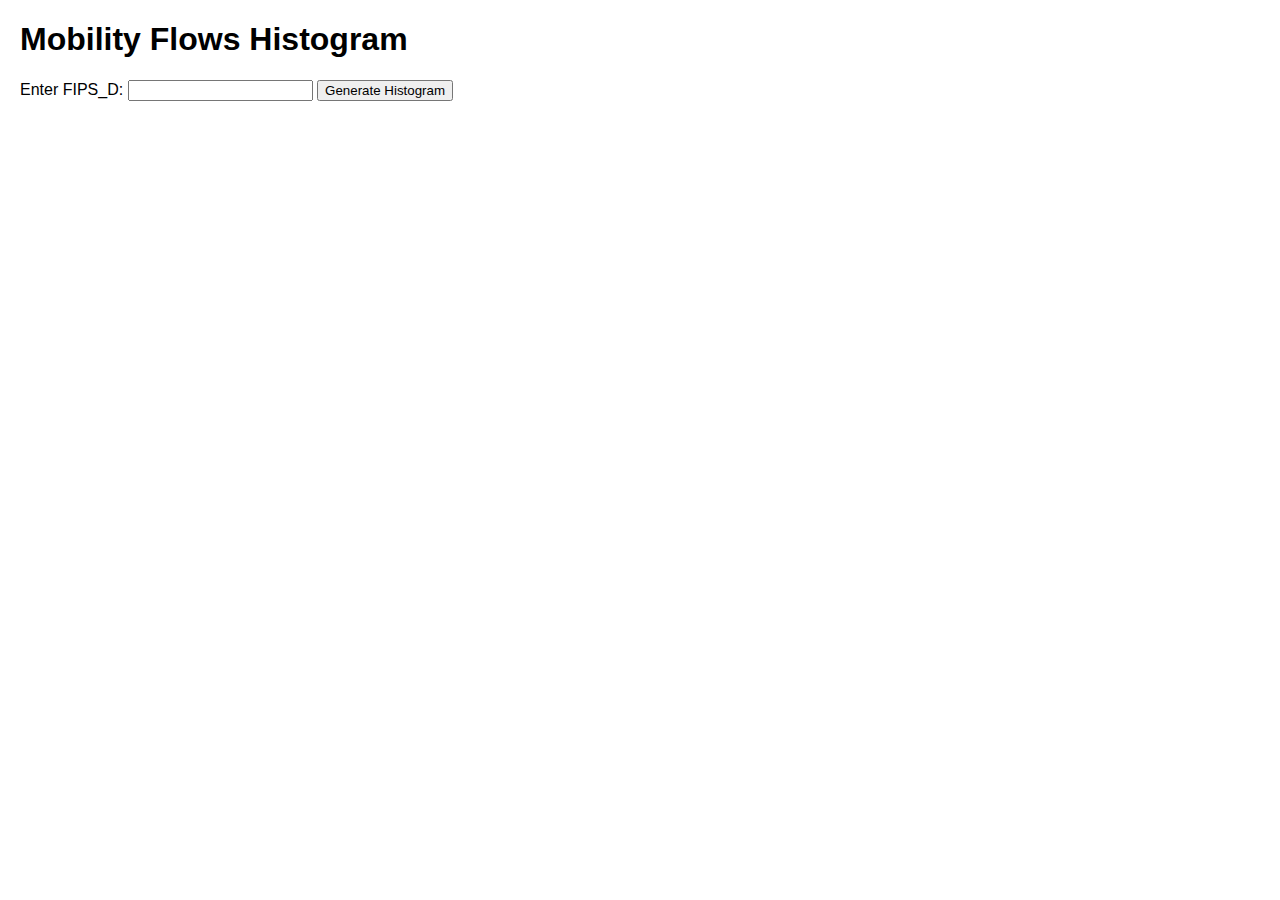
<file: frontend/prova.html>
<!DOCTYPE html>
<html lang="en">
  <head>
    <meta charset="UTF-8" />
    <meta name="viewport" content="width=device-width, initial-scale=1.0" />
    <title>Mobility Histogram</title>
    <script src="https://d3js.org/d3.v7.min.js"></script>
    <style>
      body {
        font-family: Arial, sans-serif;
        margin: 20px;
      }
      .error {
        color: red;
        display: none;
      }
      .histogram {
        margin-top: 20px;
      }
      .bar {
        fill: steelblue;
      }
      .bar:hover {
        fill: orange;
      }
      .axis text {
        font-size: 12px;
      }
      .axis path,
      .axis line {
        fill: none;
        stroke: #000;
        shape-rendering: crispEdges;
      }
    </style>
  </head>
  <body>
    <h1>Mobility Flows Histogram</h1>
    <div>
      <label for="fips_d">Enter FIPS_D:</label>
      <input type="number" id="fips_d" min="1" required />
      <button onclick="fetchData()">Generate Histogram</button>
    </div>
    <div id="error" class="error"></div>
    <div id="histogram" class="histogram"></div>

    <script>
      async function fetchData() {
        const fips_d = document.getElementById("fips_d").value;
        const errorDiv = document.getElementById("error");
        const histogramDiv = document.getElementById("histogram");

        // Clear previous content
        errorDiv.style.display = "none";
        errorDiv.textContent = "";
        histogramDiv.innerHTML = "";

        // Validate input
        if (!fips_d || fips_d < 1) {
          errorDiv.textContent =
            "Please enter a valid positive integer for FIPS_D";
          errorDiv.style.display = "block";
          return;
        }

        try {
          const response = await fetch(
            "http://localhost:5050/post_mobility_by_weekdDO",
            {
              method: "POST",
              headers: {
                "Content-Type": "application/json",
              },
              body: JSON.stringify({ FIPS_D: parseInt(fips_d) }),
            }
          );

          if (!response.ok) {
            const errorData = await response.json();
            throw new Error(errorData.error || "Failed to fetch data");
          }

          const data = await response.json();
          if (data.length === 0) {
            errorDiv.textContent = "No data returned for the specified FIPS_D";
            errorDiv.style.display = "block";
            return;
          }

          // Create histogram
          drawHistogram(data);
        } catch (error) {
          errorDiv.textContent = `Error: ${error.message}`;
          errorDiv.style.display = "block";
        }
      }

      function drawHistogram(data) {
        // Set dimensions and margins
        const margin = { top: 20, right: 30, bottom: 50, left: 50 };
        const width = 800 - margin.left - margin.right;
        const height = 400 - margin.top - margin.bottom;

        // Create SVG container
        const svg = d3
          .select("#histogram")
          .append("svg")
          .attr("width", width + margin.left + margin.right)
          .attr("height", height + margin.top + margin.bottom)
          .append("g")
          .attr("transform", `translate(${margin.left},${margin.top})`);

        // Set scales
        const x = d3
          .scaleBand()
          .domain(data.map((d) => d.week))
          .range([0, width])
          .padding(0.1);

        const y = d3
          .scaleLinear()
          .domain([0, d3.max(data, (d) => d.total_pop_flows)])
          .nice()
          .range([height, 0]);

        // Draw bars
        svg
          .selectAll(".bar")
          .data(data)
          .enter()
          .append("rect")
          .attr("class", "bar")
          .attr("x", (d) => x(d.week))
          .attr("y", (d) => y(d.total_pop_flows))
          .attr("width", x.bandwidth())
          .attr("height", (d) => height - y(d.total_pop_flows));

        // Add X axis
        svg
          .append("g")
          .attr("class", "axis")
          .attr("transform", `translate(0,${height})`)
          .call(d3.axisBottom(x))
          .selectAll("text")
          .attr("transform", "rotate(-45)")
          .style("text-anchor", "end");

        // Add Y axis
        svg.append("g").attr("class", "axis").call(d3.axisLeft(y));

        // Add labels
        svg
          .append("text")
          .attr("x", width / 2)
          .attr("y", height + margin.bottom - 10)
          .style("text-anchor", "middle")
          .text("Week");

        svg
          .append("text")
          .attr("x", -height / 2)
          .attr("y", -margin.left + 20)
          .attr("transform", "rotate(-90)")
          .style("text-anchor", "middle")
          .text("Total Population Flows");
      }
    </script>
  </body>
</html>
</file>
